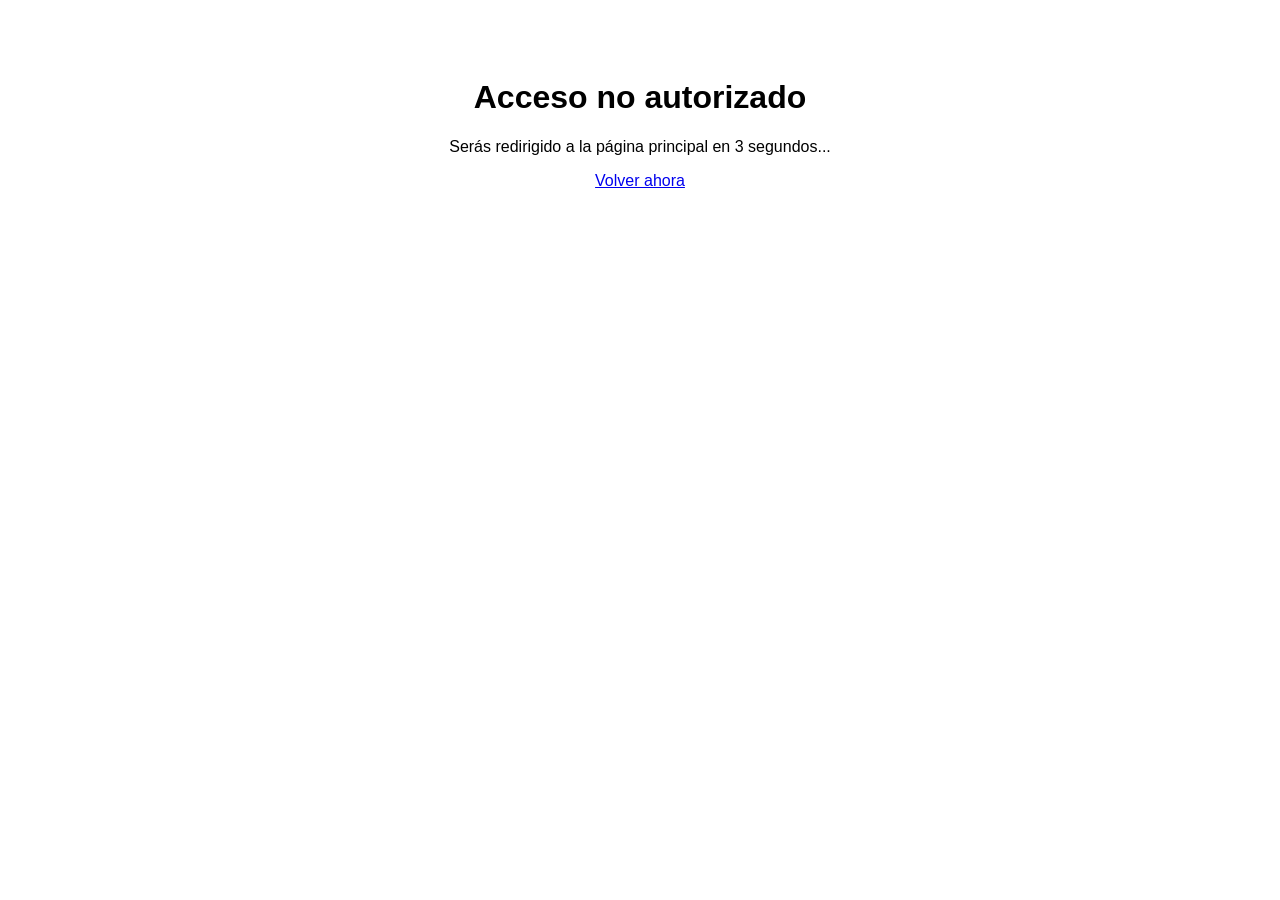
<file: redirect.html>
<!DOCTYPE html>
<html lang="es">
<head>
    <meta charset="UTF-8">
    <meta name="viewport" content="width=device-width, initial-scale=1.0">
    <title>Redireccionando - Panda Truck Reloaded</title>
    <script>
        setTimeout(function() {
            window.location.href = 'index.html';
        }, 3000);
    </script>
</head>
<body>
    <div style="text-align: center; padding: 50px; font-family: Arial, sans-serif;">
        <h1>Acceso no autorizado</h1>
        <p>Serás redirigido a la página principal en 3 segundos...</p>
        <a href="index.html">Volver ahora</a>
    </div>
</body>
</html>
</file>
